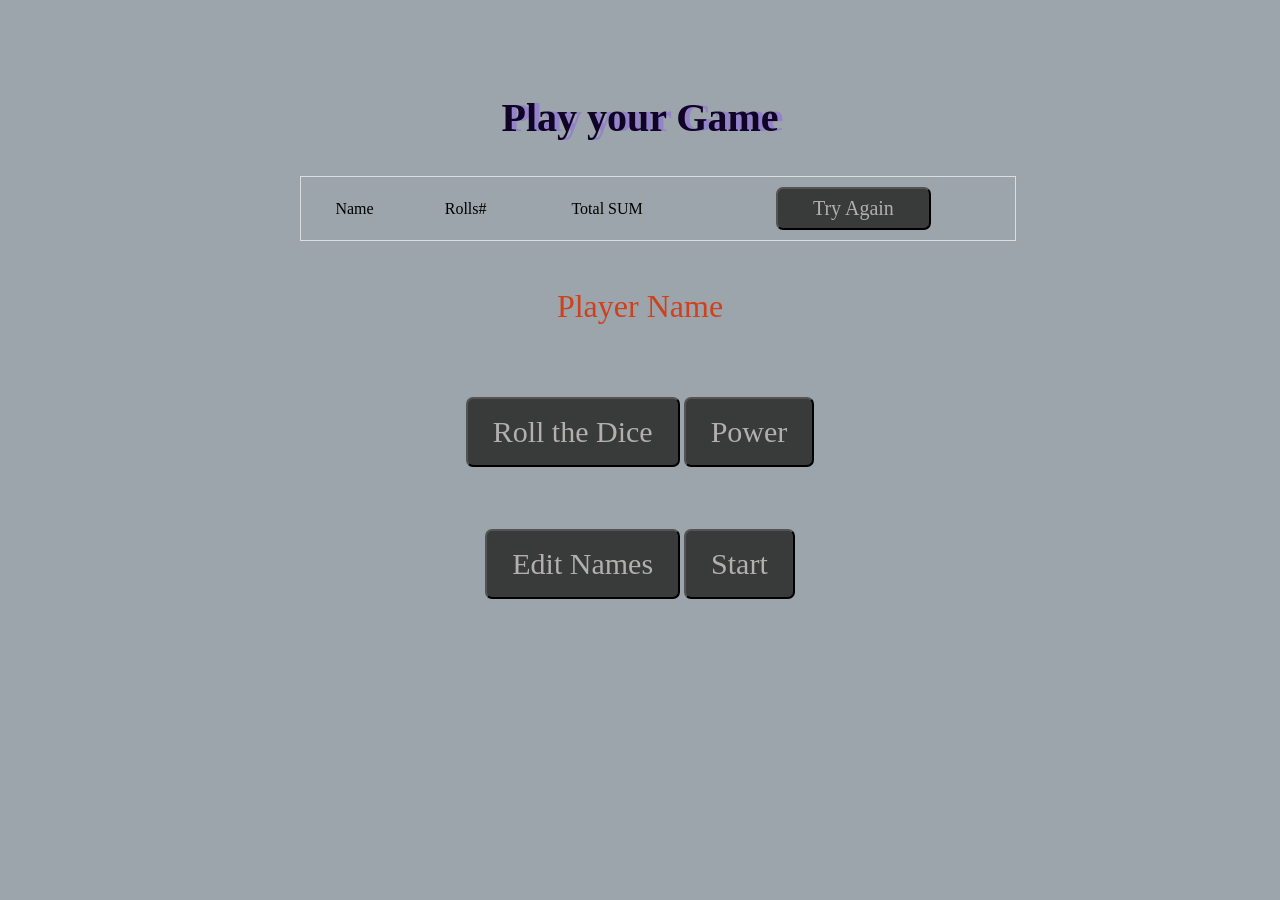
<file: index.html>
<!DOCTYPE html>
<html lang="en">
<head>
    <meta charset="UTF-8">
    <meta http-equiv="X-UA-Compatible" content="IE=edge">
    <meta name="viewport" content="width=device-width, initial-scale=1.0">
    <title>"Dice Game"</title>
    <link rel="stylesheet" href="index.css">

</head>
<body>
   
    <div class="mydiv">
        <p id="name"></p>
        <p id="roll"></p>
        <p id="demo"></p>
    </div>
 
<div class="container">
<h1>Play your Game</h1>

<div class="row">
    <div class="column">
    <table>
    <thead>
      <td>Name</td>
      <td>Rolls#</td>
      <td>Total SUM</td>
      <td>
        <!-- <button type="button" class="add" onClick="Add()">Add</button> -->
        <button type="button" class="add" onClick="TryAgain()">Try Again</button></td> 
    </thead>
    <tbody id="body">
        
    </tbody>
   
    </table>     
</div>
</div>
<div class="dice">
    <p>Player Name</p>
    <p class="Player1"></p>

    <!-- <img class="img1" src="dice6.png"> -->
</div>

</div>

<!-- <div class="power">
    <p class="Player1">Power</p>
    <img class="img2" src="dice6.png">
</div> -->

<div class="container bottom">
<button type="button" class="butn"
    onClick="rollDice()">
    Roll the Dice
</button>
<button type="button" class="butn" onClick="power()">Power</button>
</div>
<p id="total"></p>
<div class="container bottom">
<button type="button" class="butn"
    onClick="editNames()">
    Edit Names
</button>
<input type="button" value="Start" class="butn"  onClick="window.location.reload(true)"  >
</div>

<script src="index.js"></script>
</body>
</html>
</file>
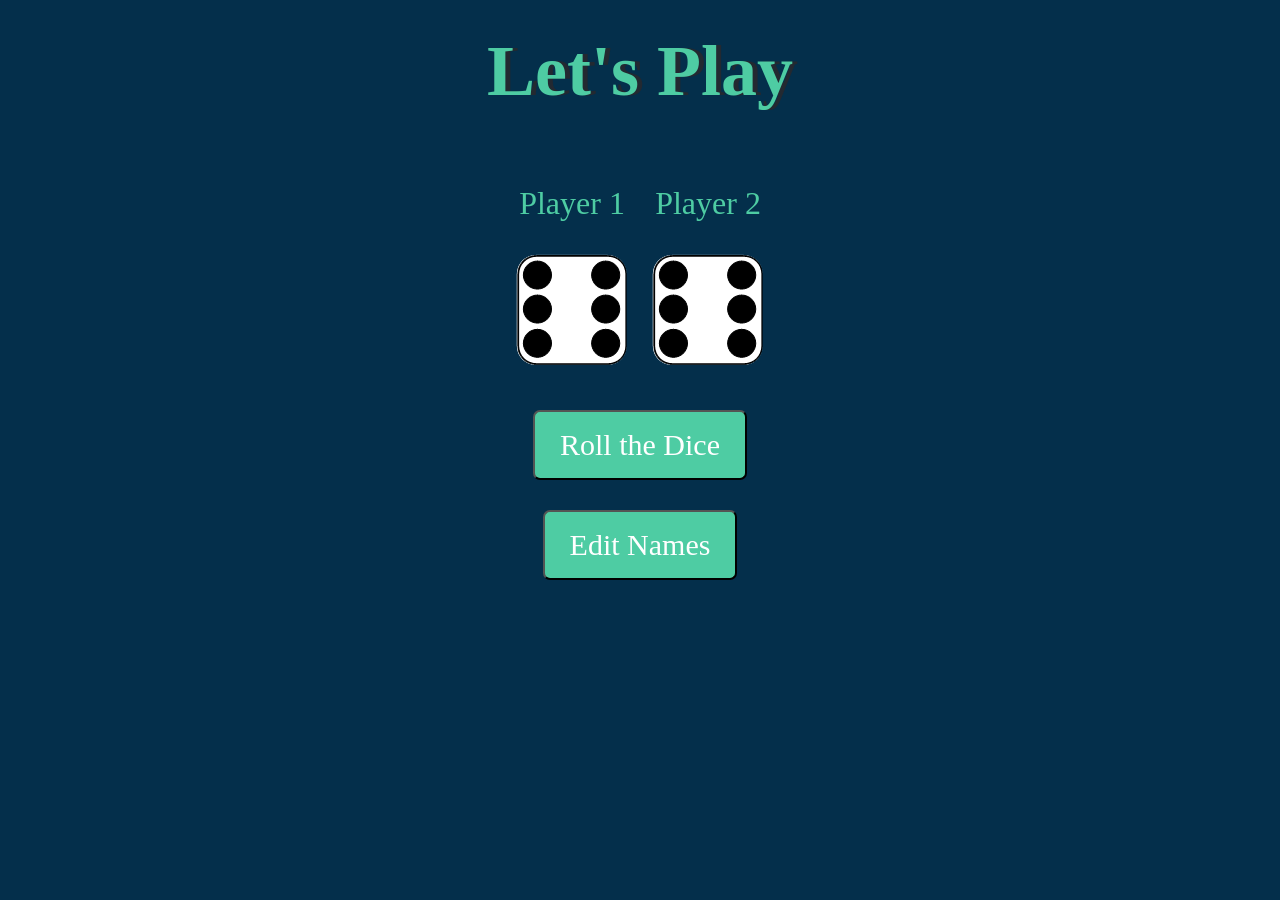
<file: indx.html>
<!DOCTYPE html>
<html lang="en">
  
<head>
    <meta charset="UTF-8">
    <meta name="viewport" content
        ="width=device-width, initial-scale=1.0">
    <title>Dice Game</title>
  
    <style>
        .container {
            width: 70%;
            margin: auto;
            text-align: center;
        }
  
        .dice {
            text-align: center;
            display: inline-block;
            margin: 10px;
        }
  
        body {
            background-color: #042f4b;
            margin: 0;
        }
  
        h1 {
            margin: 30px;
            font-family: "Lobster", cursive;
            text-shadow: 5px 0 #232931;
            font-size: 4.5rem;
            color: #4ecca3;
            text-align: center;
        }
  
        p {
            font-size: 2rem;
            color: #4ecca3;
            font-family: "Indie Flower", cursive;
        }
  
        img {
            width: 100%;
        } 
  
        .bottom {
            padding-top: 30px;
        }
  
        .butn {
            background: #4ecca3;
            font-family: "Indie Flower", cursive;
            border-radius: 7px;
            color: #ffff;
            font-size: 30px;
            padding: 16px 25px 16px 25px;
            text-decoration: none;
        }
  
        .butn:hover {
            background: #232931;
            text-decoration: none;
        }
    </style>
</head>

  
<body>
    <div class="container">
        <h1>Let's Play</h1>
  
        <div class="dice">
            <p class="Player1">Player 1</p>
            <img class="img1" src="dice6.png">
        </div>
  
        <div class="dice">
            <p class="Player2">Player 2</p>
            <img class="img2" src="dice6.png">
        </div>
    </div>
  
    <div class="container bottom">
        <button type="button" class="butn"
            onClick="rollTheDice()">
            Roll the Dice
        </button>
    </div>
    <div class="container bottom">
        <button type="button" class="butn"
            onClick="editNames()">
            Edit Names
        </button>
    </div>
  
    <script>
  
        // Player name
        var player1 = "Player 1";
        var player2 = "Player 2";
  
        // Function to change the player name
        function editNames() {
            player1 = prompt("Change Player1 name");
            player2 = prompt("Change player2 name");
  
            document.querySelector("p.Player1")
                            .innerHTML = player1;
                              
            document.querySelector("p.Player2")
                            .innerHTML = player2;
        }
  
        // Function to roll the dice
        function rollTheDice() {
            setTimeout(function () {
                var randomNumber1 = Math.floor(Math.random() * 6) + 1;
                var randomNumber2 = Math.floor(Math.random() * 6) + 1;
  
                document.querySelector(".img1").setAttribute("src",
                    "dice" + randomNumber1 + ".png");
  
                document.querySelector(".img2").setAttribute("src",
                    "dice" + randomNumber2 + ".png");
  
                if (randomNumber1 === randomNumber2) {
                    document.querySelector("h1").innerHTML = "Draw!";
                }
  
                else if (randomNumber1 < randomNumber2) {
                    document.querySelector("h1").innerHTML
                        = (player2 + " WINS!");
                }
  
                else {
                    document.querySelector("h1").innerHTML
                        = (player1 + " WINS!");
                }
            }, 1000);
        }
    </script>
</body>
  
</html>
</file>
<file: index.css>
.container {
    width: 70%;
    margin: auto;
    text-align: center;
}

.dice {
    text-align: center;
    display: inline-block;
    margin: 10px;
}

body {
  
    background-color: #9ca5ab;
    margin: 0;
}

h1 {
    margin: 30px;
    font-family: cursive;
    text-shadow: 5px 0 #9384ca;
    font-size: 2.5rem;
    color: #110325;
    text-align: center;
}

p {
    font-size: 2rem;
    color: #cf411d;
    font-family: "Indie Flower", cursive;
}

/* img {
    width: 100%;
} */

.bottom {
    padding-top: 30px;
}

.butn {
    background: #383b3a;
    font-family: "Indie Flower", cursive;
    border-radius: 7px;
    color: rgb(179, 175, 175);
    font-size: 30px;
    padding: 16px 25px 16px 25px;
    text-decoration: none;
}

.butn:hover {
    background: #307bde;
    text-decoration: none;
}
.row {
    display: flex;
    margin-left:-5px;
    margin-right:-5px;
  }
  
  .column {
    flex: 50%;
    padding: 5px;
  }
  
  table {
    margin-left: 12%;
    border-collapse: collapse;
    border-spacing: 0;
    width: 80%;
    border: 1px solid #ddd;

  }
  
  th, td {
    text-align: center;
    padding: 10px;
  }
  
  tr:nth-child(even) {
    background-color: #f2f2f2;
  }

  .add{
    background: #383b3a;
    font-family: "Indie Flower", cursive;
    border-radius: 7px;
    color: rgb(179, 175, 175);
    font-size: 20px;
    padding: 8px 35px 8px 35px;
    text-decoration: none;
  }
  .add:hover {
    background: #307bde;
    text-decoration: none;
}
.mydiv{
    display: flex;
    position:relative;

}
</file>
